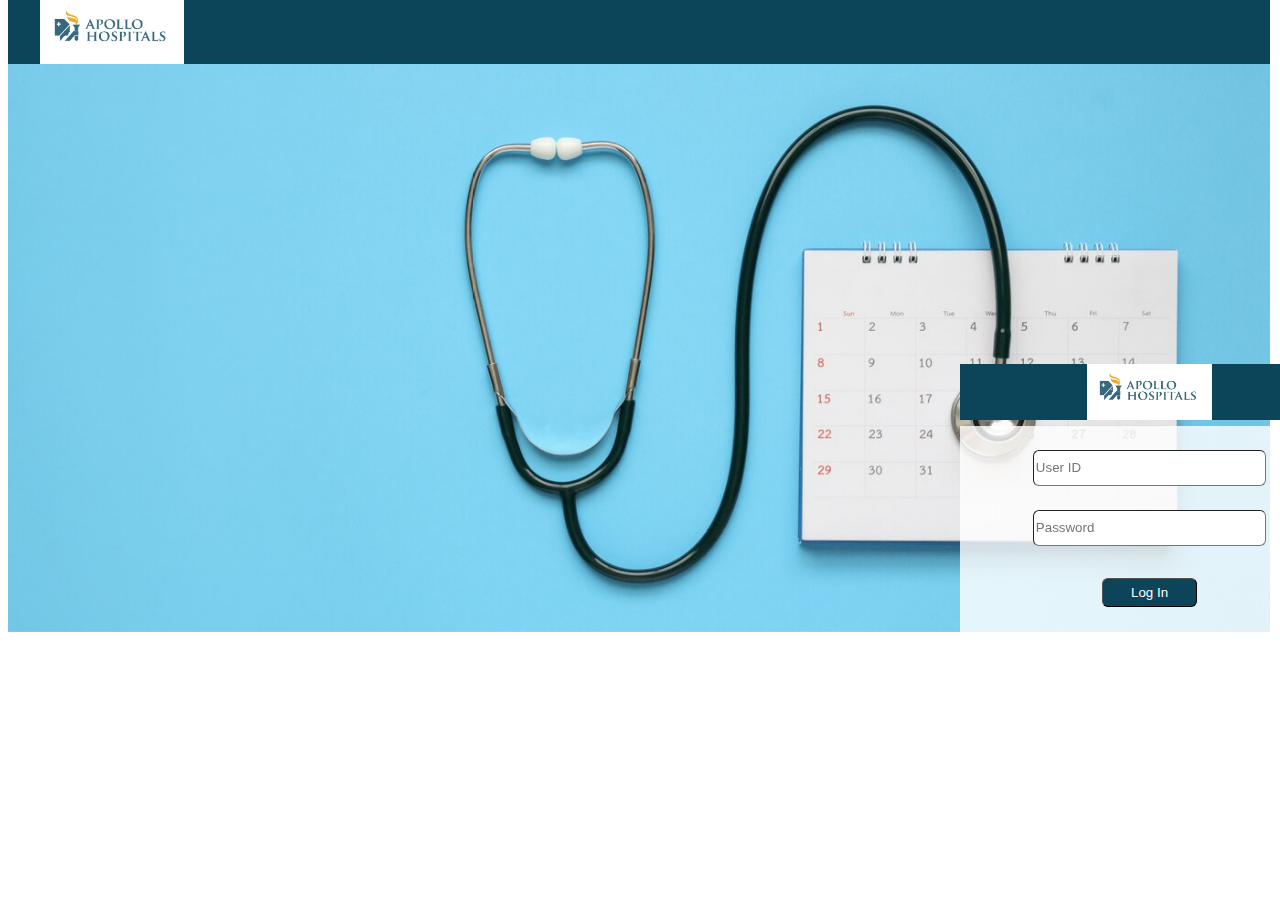
<file: index.html>
<!DOCTYPE html>
<html lang="en">
<head>
  <meta charset="UTF-8">
  <meta name="viewport" content="width=device-width, initial-scale=1.0">
  <meta http-equiv="X-UA-Compatible" content="ie=edge">
  <title>Log In</title>
  <link rel="stylesheet" type="text/css" href="styles.css">
</head>
<body>
  <div class="main-body">
    <div class="navbar">
      <a href="https://www.askapollo.com/physical-appointment/general-physician">
        <img src="images/apollo-logo.jpg" alt="logo" class="logo">
      </a>
    </div>

    <img src="images/backgroung-img.jpg" alt="bckgrnd-img" class="bckgrnd-img">

    <div class="bckgrnd">
      <div class="ask-login-form">
        <h2 class="ask-login"><img src="images/apollo-logo.jpg" alt="logo" class="login-logo"></h2>
        <form class="login">
          <div class="ind-inp">
            <input type="text" class="login-input" placeholder="User ID" id="input-id"></input>
          </div>
          <div class="ind-inp">
            <input type="password" class="login-input" placeholder="Password" id="input-pswd"></input>
          </div>
          <button type = "submit" class = "submit-button" id="login-button">Log In</button>
        </form>
      </div>
    </div>
  </div>
<script type="text/javascript" src = "index.js"></script>
</body>
</html>
</file>
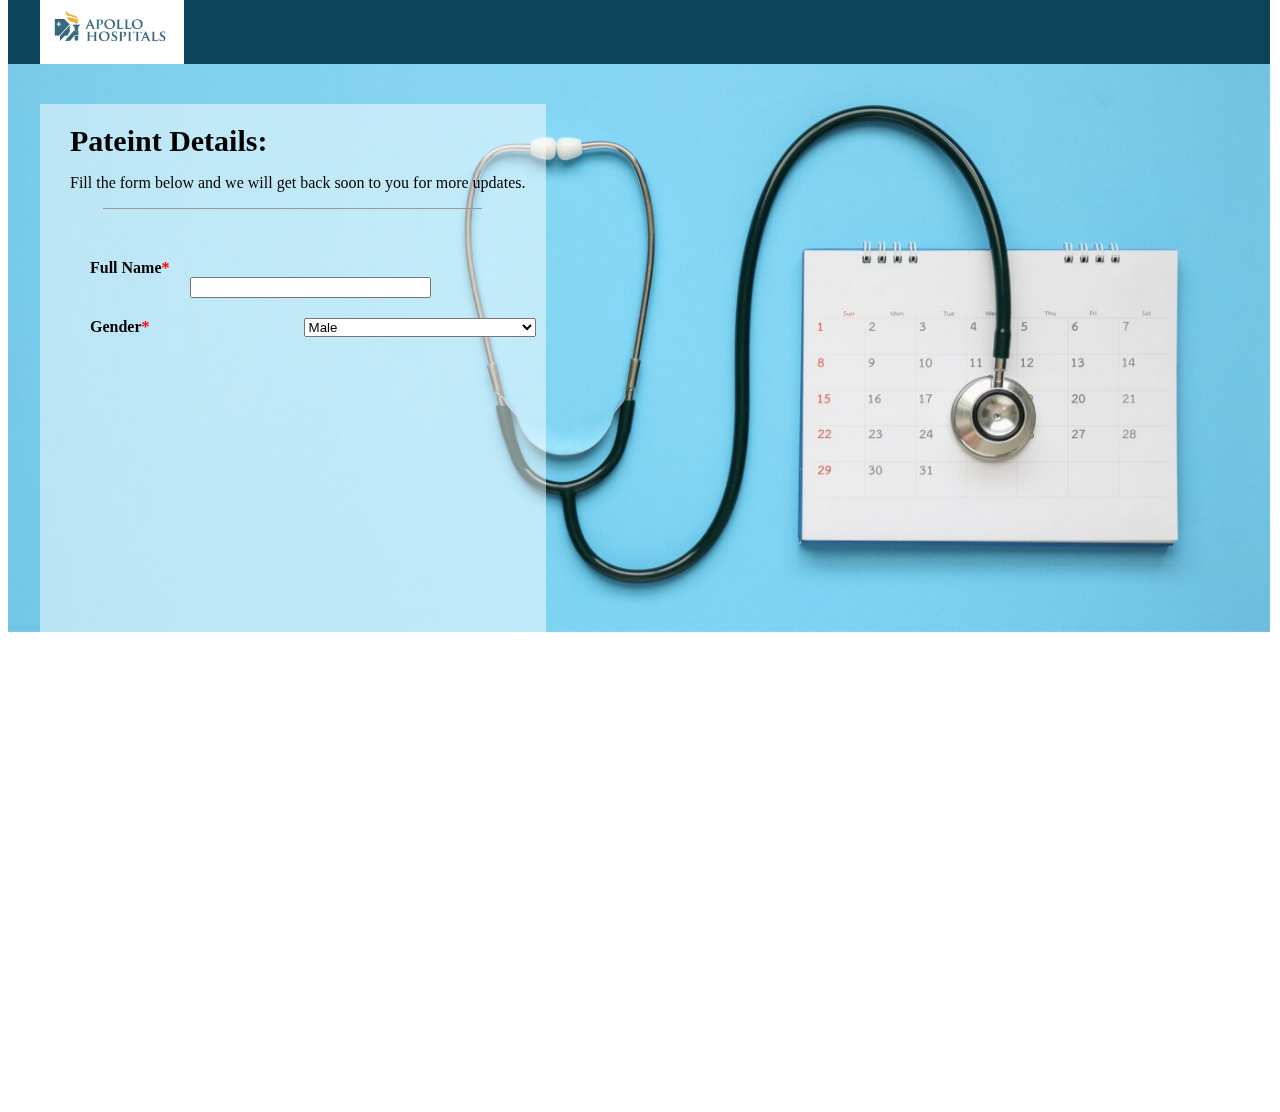
<file: appointment-form.html>
<!DOCTYPE html>
<html lang="en">
<head>
  <meta charset="UTF-8">
  <meta name="viewport" content="width=device-width, initial-scale=1.0">
  <meta http-equiv="X-UA-Compatible" content="ie=edge">
  <title>Appointment</title>
  <link rel="stylesheet" type="text/css" href="styles.css">
</head>
<body >
  <div class = "main-body">
    <div class="navbar">
      <a href="https://www.askapollo.com/physical-appointment/general-physician">
        <img src="images/apollo-logo.jpg" alt="logo" class="logo">
      </a>
    </div>

    <img src="images/backgroung-img.jpg" alt="bckgrnd-img" class="bckgrnd-img">
    <div class="bckgrnd">

      <form class="fill-up" >
        <p class="head form-text">Pateint Details:</p>
        <p class="fill-details">Fill the form below and we will get back soon to you for more updates.</p>
        <hr class="horizontal">
        <div class="input">
          <label for="name" class="form-text">Full Name<span class="red-star">*</span></label>
          <input type="text" class="form-input"></input>
        </div>
        <div class="input">
          <label for="gender" class="form-text">Gender<span class="red-star">*</span></label>
          <select name="Gender" class="select form-input">
            <option value="male">Male</option>
            <option value="female">Female</option>
            <option value="others">Others</option>
          </select>
        </div>
      </form>
    </div>
  </div>




<script type="text/javascript" src = "index.js"></script>
</body>
</html>
</file>
<file: styles.css>
/* The navigation bar */
.navbar {
  overflow: hidden;
  background-color: #0c455a;
  position: fixed; /* Set the navbar to fixed position */
  top: 0; /* Position the navbar at the top of the page */
  width: 98.6%; /* Full width */
  height:4rem;
}
.logo{
  height:100%;
  margin-left:1rem;
}
.navbar a {
  padding: 14px 16px;
}

/* Main content */


/* Login page*/
.login{
background-color: rgba(255, 255, 255,0.8);
margin-top:0;
text-align:center;
}
.login-logo{
  height:3.5rem;
  margin-bottom:0;
}
.ask-login{
  text-align:center;
  margin-bottom:0;
}

.login-input{

  width: 60%;
  margin-top:1.5rem;
  border-radius: 6px;
  border-width:thin;
  height: 2rem;
}
.ask-login-form{
  background-color: #0c455a;
  position:relative;
  left:59.5em;
  top:18em;
  height:3.5rem;
  width:30%;
}

.submit-button{
  height:1.8rem;
  margin-bottom:3rem;
  margin-top:2rem;
  border-radius:6px;
  border-width:thin;
  background-color:#0c455a;
  color:white;
  width:25%;
  transition-duration:0.2s;
}
.submit-button:hover{
  background-color:#126887;
}
/*Background work */

.bckgrnd-img{
  width: 98.6%;
  position:fixed;
  margin:0;
  margin-top:3.5rem;
}
.bckgrnd{
  padding-top:3rem;
}
.fill-up{
  position:relative;
  background-color: rgba(255, 255, 255, 0.5);
  margin-left:32px;
  width:40%;
  height:1000px;
  margin-top:3rem;
}


/*Form entry*/
.head{
  font-size:30px;
  margin-bottom:0;
  padding-top:20px;
}

.horizontal{
  width:75%;
  margin-top:0;
  border:0;
  height:30px;
  border-top:solid 0.5px #999999;
}

.fill-details{
  margin-left:30px;
}

.input{
  margin:20px;
}

.form-text{
  font-weight:bold;
  position:relative;
  margin-left:30px;
  opacity:1;
}

.select{
  left:20px;
  width:45%;
}

.red-star{
  color:red;
}

.form-input{
  opacity:1;
  position:relative;
  margin-left:130px;
  width:50%;
}
.tag-line{
  height:1.5rem;
}
</file>
